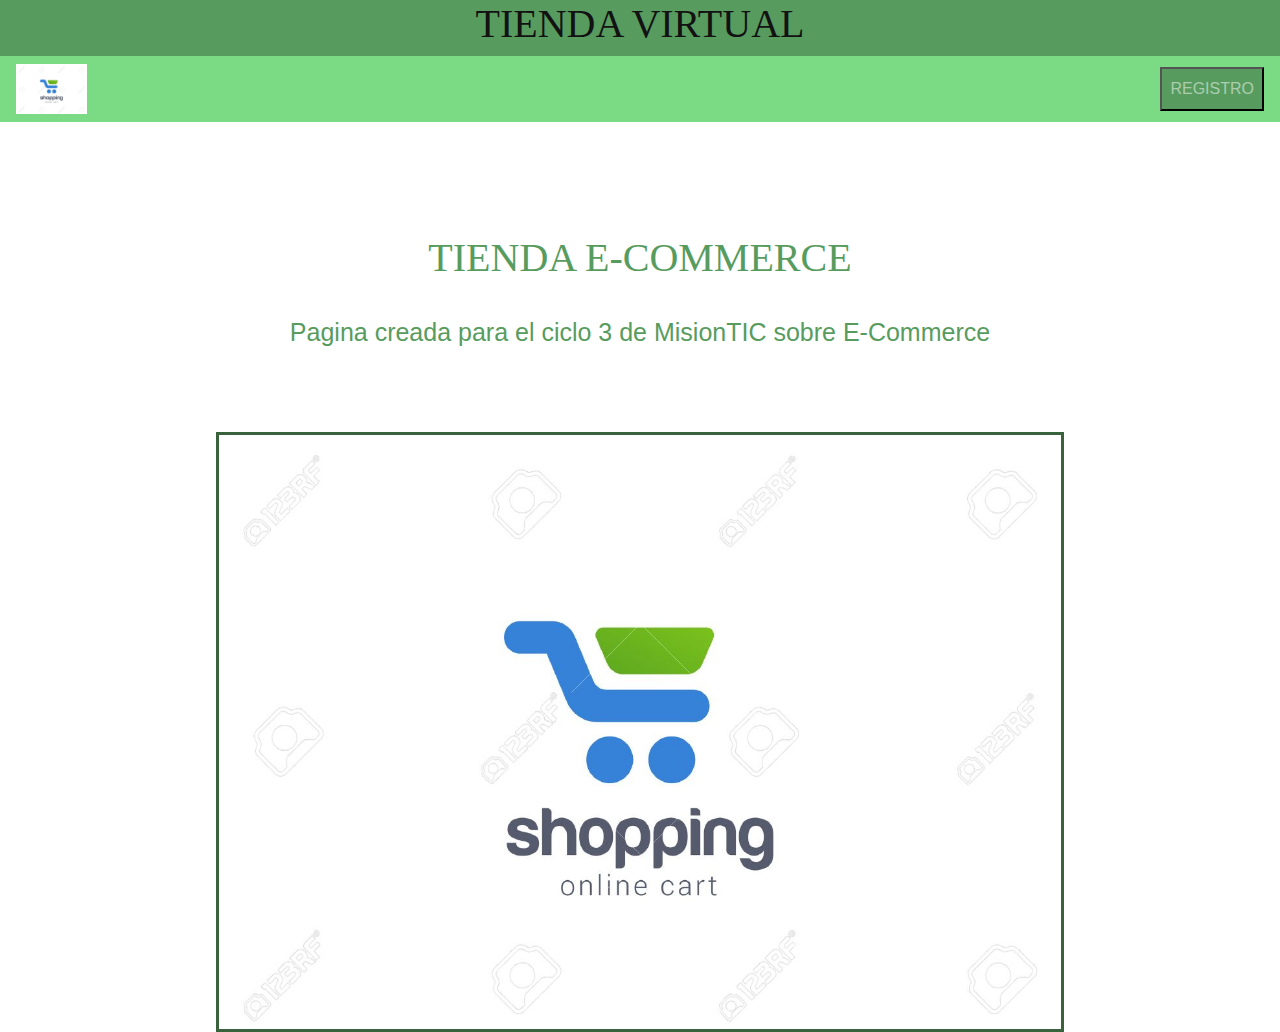
<file: index.html>
<!DOCTYPE html>
<html lang="en">
<head>
    <meta charset="UTF-8">
    <meta http-equiv="X-UA-Compatible" content="IE=edge">
    <meta name="viewport" content="width=
    , initial-scale=1.0">
    <title>Tienda_Virtual</title>
    <link rel="stylesheet" href="./estilos.css">
    <link rel="stylesheet" href="https://stackpath.bootstrapcdn.com/bootstrap/4.4.1/css/bootstrap.min.css" integrity="sha384-Vkoo8x4CGsO3+Hhxv8T/Q5PaXtkKtu6ug5TOeNV6gBiFeWPGFN9MuhOf23Q9Ifjh" crossorigin="anonymous">

</head>
<body class="bg-body">
    <div class="position-sticky sticky-top mb-3">

        <header class="header">
          <a href="./index.html"><h1 class="text-transparent">TIENDA VIRTUAL</h1></a>
        </header>
        
        <nav id="horizontal_navbar" class="navbar navbar-expand-lg navbar-dark bg-black" >

            <a class="logo" href="./index.html" target="_blank" rel="noopener noreferrer">
                <img id="landing_logo" src="./img/logo.jpg" alt="Logo Tienda" width="" height="50" >
            </a>

           
           
            <div id="menu" class="collapse navbar-collapse"></div>
                <ul class="navbar-nav mr-auto">
                    <button id="boton_registro_usuario" class="navbar-item">
                        <a id="irA_registro _usuario" href="./registro.html" class="nav-link">
                            REGISTRO
                        </a>
                    </button>
                
                </ul>
            </div>
        </nav>
    </div>
    <div class = "page-body">
        <header class = "page-body-title">
            <h1>TIENDA E-COMMERCE</h1>
        </header>
        <div class = "page-body-info-page">
            <p>Pagina creada para el ciclo 3 de MisionTIC sobre E-Commerce</p>
        </div>
        <div class = "page-body-img-div">
            <img src="./img/logo.jpg">
        </div>
    </div>

   
</body>
</html>
</file>
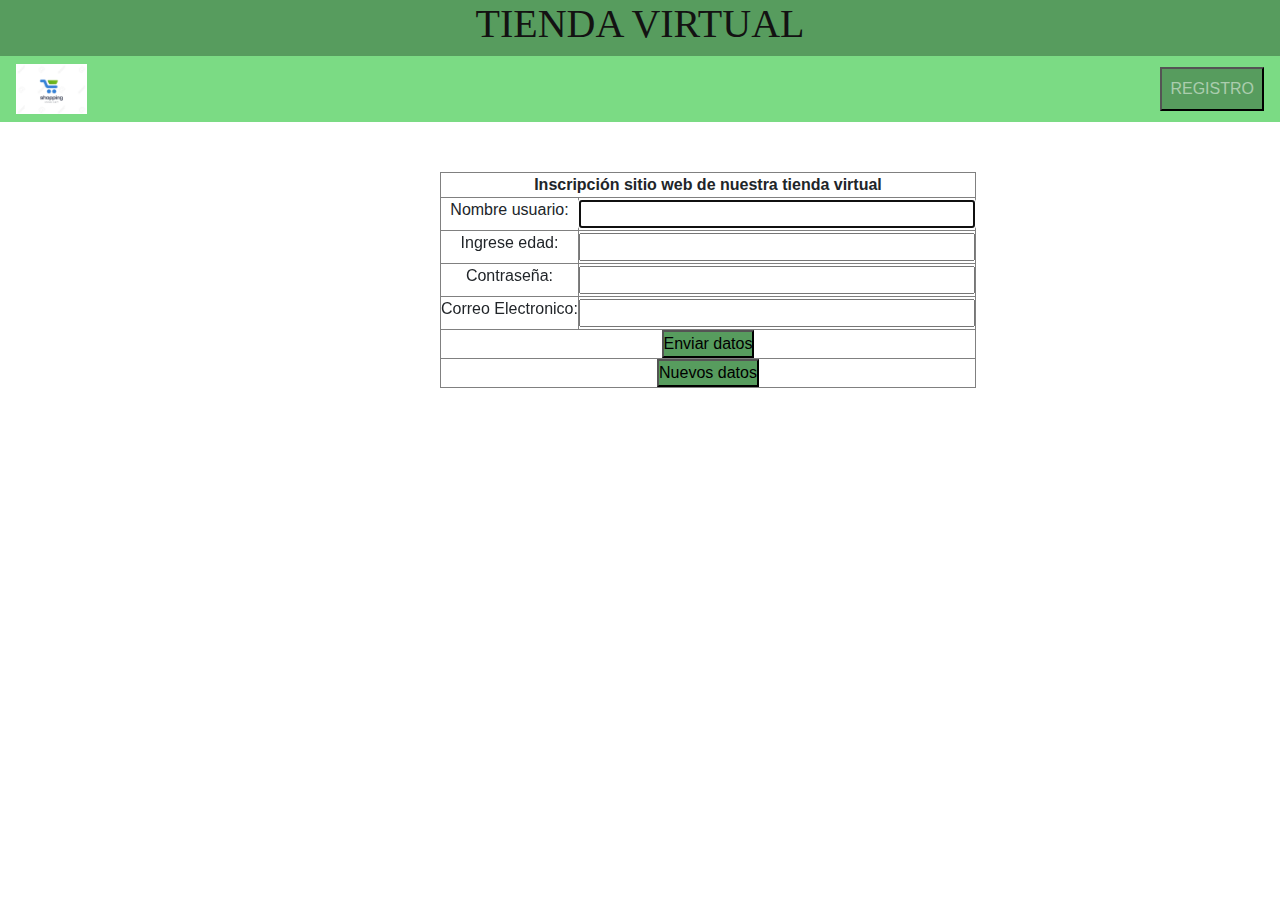
<file: registro.html>
<!DOCTYPE html>
<html lang="en">
<head>
    <meta charset="UTF-8">
    <meta http-equiv="X-UA-Compatible" content="IE=edge">
    <!--<meta name="viewport" content="width=, initial-scale=1.0">-->
	<link rel="stylesheet" href="./estilos.css">
    <title>REGISTRO A NUESTRA TIENDA</title>
    <link rel="stylesheet" href="https://stackpath.bootstrapcdn.com/bootstrap/4.4.1/css/bootstrap.min.css" integrity="sha384-Vkoo8x4CGsO3+Hhxv8T/Q5PaXtkKtu6ug5TOeNV6gBiFeWPGFN9MuhOf23Q9Ifjh" crossorigin="anonymous">
	 
</head>
<body>
	<div class="position-sticky sticky-top mb-3">

        <header class="header">
          <a href="./index.html"><h1 class="text-transparent">TIENDA VIRTUAL</h1></a>
        </header>
        
        <nav class="navbar navbar-expand-lg navbar-dark bg-black" id="horizontal_navbar">
            <a class="logo" href="./index.html" target="_blank" rel="noopener noreferrer">
                <img src="./img/logo.jpg" alt="Logo Tienda" width="" height="50" id="landing_logo">
            </a>
            <div id="menu" class="collapse navbar-collapse"></div>
				<div>
                <ul class="navbar-nav mr-auto">
                    <button id="boton_registro_usuario" class="navbar-item" >
                        <a id="irA_registro _usuario" href="./registro.html" class="nav-link">
                            REGISTRO
                        </a>
                    </button>
                </ul>
            	</div>
        </nav>

		<center>
		<form id="form_nuevo_usuario"  action="" >
			<table cellpadding=5 cellspacing=5 border=1 align="center"> 
			 <th colspan=2>Inscripción sitio web de nuestra tienda virtual</th>
			 <tr>
			   <td><label for="txNombreInter">Nombre usuario: </label></td>
			   <td> <input type="text" id="dato_nombre_usuario" size=40 maxlength="30" autofocus></td>
			 </tr>  
			 <tr>
				<td><label for="txEdad">Ingrese edad: </label></td>  
				<td><input type="text" id="dato_edad_usuario" size=40 maxlength="30"></td>
			  </tr>
			 <tr>
				<td><label for="txContra">Contraseña: </label></td>  
				<td><input type="password" id="dato_contrasena" size=40 maxlength="8"></td>
			  </tr>
			  <tr>
				<td><label for="txemail">Correo Electronico: </label></td>  
				<td><input type="email" id="txemail" size=40 maxlength="30"></td>
			  </tr>
			  <tr>
				<td colspan=2><button type="submit" id="enviar_registro" onClick="return todos(dato_nombre_usuario,dato_edad_usuario,dato_contrasena);">Enviar datos</button></td>
			  </tr>
			  <tr>
			   <td colspan=2><button type="reset" name="btEnviar" >Nuevos datos</button></td>
			  </tr>
			  </table>
		  </form> 
		  <p id="error"></p><p id="mensaje"></p>
		  </center>
		  <script src="validaciones.js"></script>
	<div>
			

    </div>


    
    
</body>
</html>
</file>
<file: estilos.css>
@import url(./menu.css);

*{
    margin: 0;
    padding: 0;
    box-sizing: border-box;
}

/* Configuraciones generales */

body::-webkit-scrollbar{
    width: 0.9rem;
}
body::-webkit-scrollbar-track{
    background: #1e1e24;
}
body::-webkit-scrollbar-thumb{
    background: #3269a8;
}
.footer{
    display: flow-root;
    background-color: #333333;
    padding: 10px 0 0 0;
    color: white;
    text-align: center;
}
.page-body{
    width: 100%;
    height: auto;
    text-align: center;
    margin-top: 7rem;
}
.page-body-title{
    color: #579C5E;
    margin-bottom: 2rem;
}
.page-body-info-page{
    color: #579C5E;
    font-size: 25px;
}

.page-body-img-div{
    margin-top: 5rem;
}

.page-body-img-div img{
    height: 600px;
    border: #38633C solid;
}

/* Configuraciones de imagenes*/
.img-center{
    text-align: center;
    margin: 0 auto;
    font-size: 12px;
}
.img-center figcaption{
    margin-top: -8px;
}

/* Configuraciones de colores de fondo */
.bg-black{
    background-color: #7BDB84;
}
.bg-blue{
    background-color: blue;
}
.bg-body{
    background-color: white;;
}
.bg-semitransparent{
    background-color: rgba(0, 0, 0, 0.3);
}

/* Configuraciones de fuentes */
.bold{
    font-weight: bold;
}
.font-normal{
    font-weight: normal;
}
.font-size-12{
    font-size: 12px;
}
.text-center{
    text-align: center;
}
.underline{
    text-decoration: underline;
}

/* Configuraciones de colores de fuente */
.text-black{
    color: #000000;
}
.text-blue{
    color: blue;
}
.text-transparent{
    color: rgb(19, 18, 18);
}

/* Configuraciones de margenes */
.no-margin-center{
    margin: 0 auto;
}

section {
    width: 1000px;
    background: white;
    opacity: 0.8;
    height: auto;
    float: auto;
    margin-top: 20px;
    border-radius: 10px;
}

button {
    background-color: #579C5E;
    
}

ul {
    align-items: center;
}

.form_name{
	width:200px; 
	float:left; 
	padding-left:100px;
	text-align:left;	
}

#form_nuevo_usuario{
	text-align:center; 
	width:800px; 
	padding-top:50px; 
	padding-left:200px;
}
</file>
